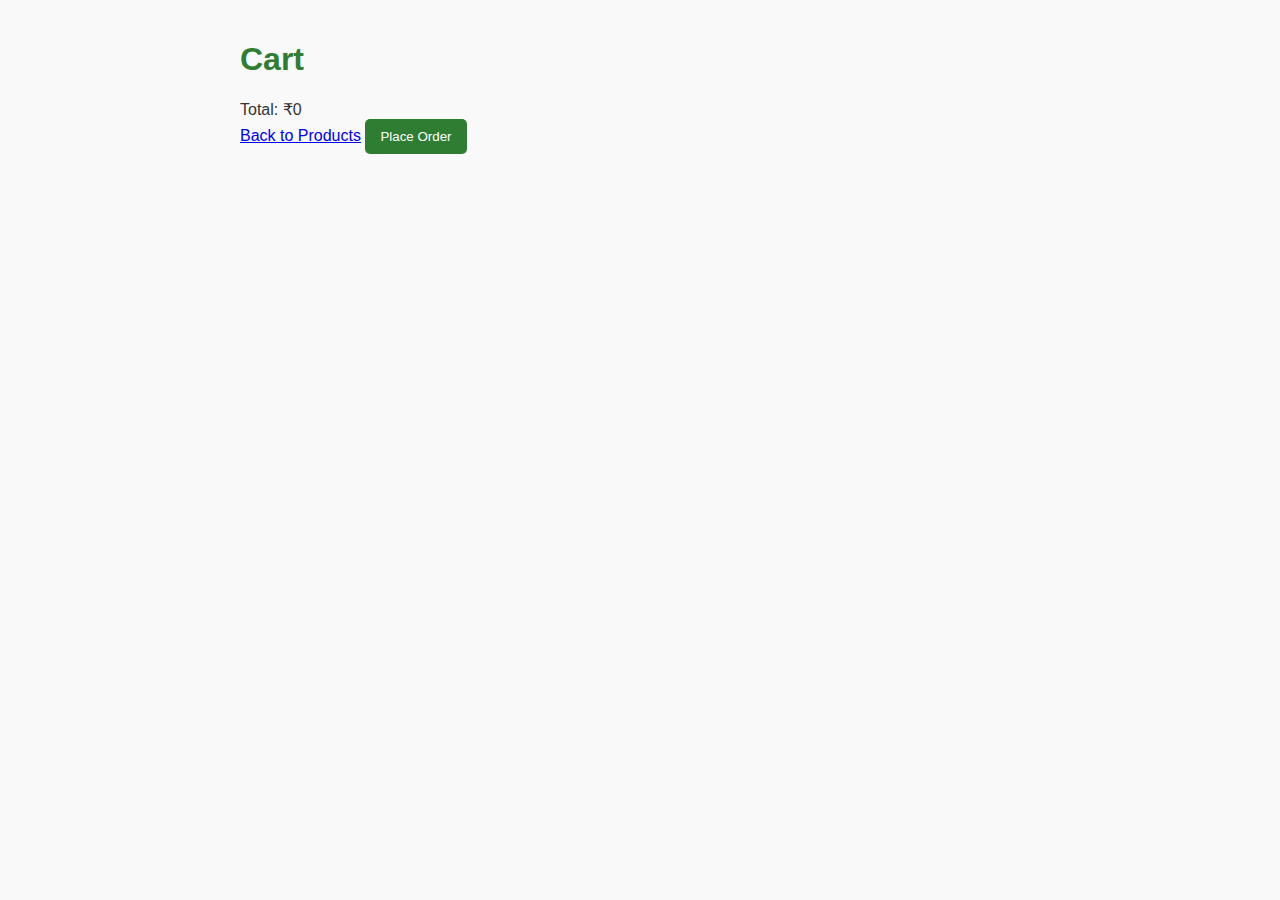
<file: cart.html>
<!DOCTYPE html>
<html lang="en">

<head>
    <meta charset="UTF-8">
    <meta name="viewport" content="width=device-width, initial-scale=1.0">
    <title>Cart</title>
    <link rel="stylesheet" href="styles.css">
</head>

<body>
    <h1>Cart</h1>
    <div id="cartItems"></div>
    <div class="total">Total: ₹<span id="total">0</span></div>
    <a href="index.html">Back to Products</a>
    <button onclick="checkout()">Place Order</button>

    <script>
        function loadCart() {
            const cart = JSON.parse(localStorage.getItem('cart')) || [];
            const cartItems = document.getElementById('cartItems');
            const totalElement = document.getElementById('total');
            let total = 0;

            cartItems.innerHTML = '';
            cart.forEach(item => {
                const li = document.createElement('li');
                li.textContent = `${item.name} - RWF${item.price}`;
                cartItems.appendChild(li);
                total += item.price;
            });
            totalElement.textContent = total;
        }

        function checkout() {
            alert("Thank you! Your order has been placed.");
            localStorage.setItem('cart', JSON.stringify([]));
            window.location.href = 'index.html';
        }

        window.onload = loadCart;
    </script>
</body>

</html>
</file>
<file: styles.css>
body {
    font-family: 'Arial', sans-serif;
    max-width: 800px;
    margin: 0 auto;
    padding: 20px;
    color: #333;
    background-color: #f9f9f9;
}

h1,
h2 {
    color: #2e7d32;
}

.product {
    border: 1px solid #ddd;
    margin: 10px 0;
    padding: 15px;
    border-radius: 8px;
    background: white;
}

.product img {
    width: 100px;
    height: 100px;
    object-fit: cover;
    border-radius: 8px;
    margin-right: 15px;
}

.product h3 {
    margin-top: 0;
}

.product p {
    margin: 5px 0;
}

button {
    background-color: #2e7d32;
    color: white;
    border: none;
    padding: 10px 15px;
    border-radius: 5px;
    cursor: pointer;
}

button:hover {
    background-color: #1b5e20;
}

.cart {
    margin-top: 30px;
    padding: 20px;
    background: #e8f5e9;
    border-radius: 8px;
}

.cart h2 {
    color: #2e7d32;
}

.cart ul {
    list-style: none;
    padding: 0;
}

.cart li {
    padding: 10px 0;
    border-bottom: 1px solid #ddd;
}

.cart .total {
    font-weight: bold;
    margin-top: 15px;
}

.checkout {
    margin-top: 20px;
    padding: 15px;
    background: #fff3cd;
    border-radius: 8px;
}

.checkout h2 {
    color: #856404;
}

.checkout input {
    width: 100%;
    padding: 10px;
    margin: 5px 0;
    border: 1px solid #ddd;
    border-radius: 5px;
}

.checkout button {
    background-color: #2e7d32;
    color: white;
    border: none;
    padding: 10px 15px;
    border-radius: 5px;
    cursor: pointer;
    margin-top: 10px;
}
</file>
